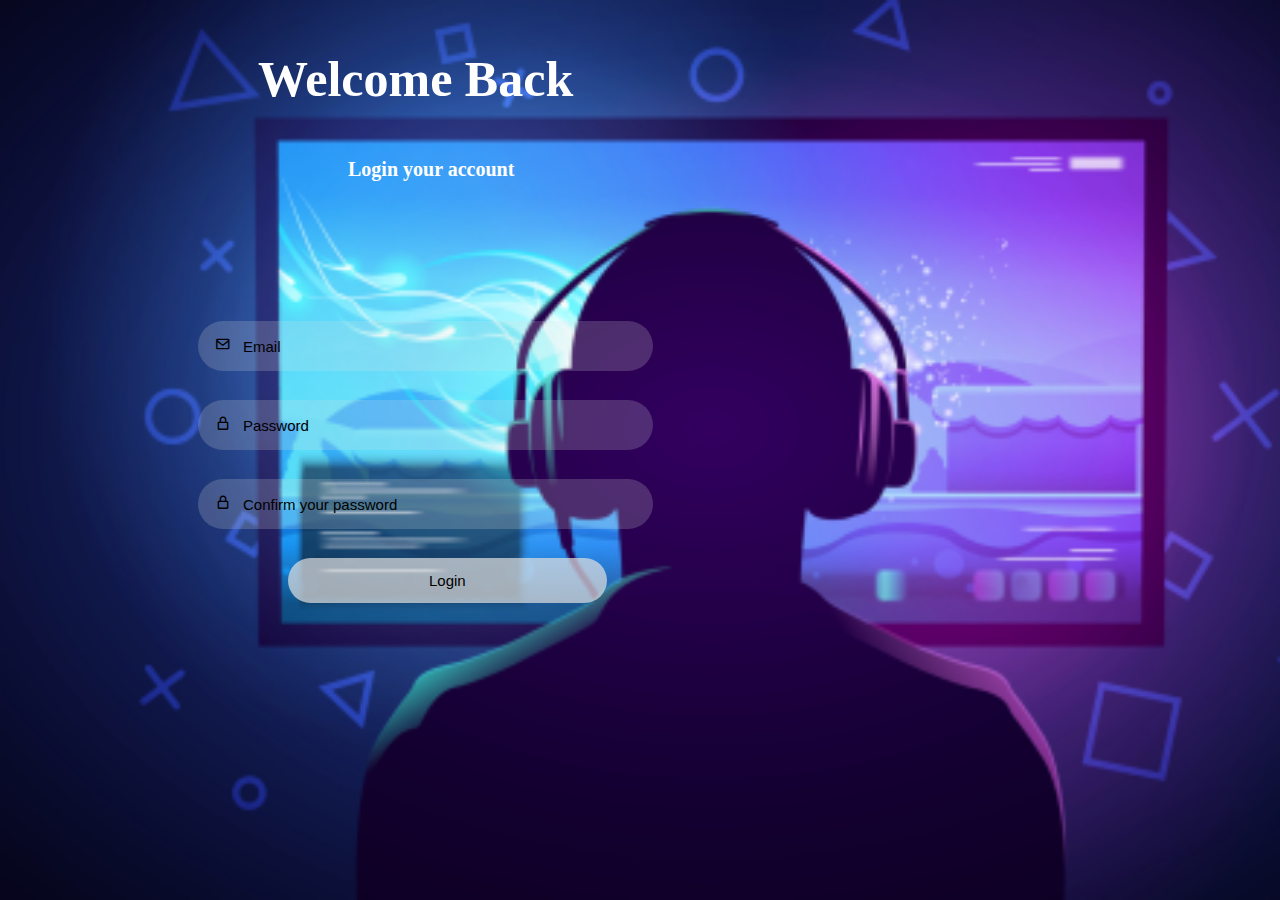
<file: login.html>
<!DOCTYPE html>
<html lang="en">
<head>
    <meta charset="UTF-8">
    <meta name="viewport" content="width=device-width, initial-scale=1.0">
    <link rel="stylesheet" href="login.css">
    <link href='https://unpkg.com/boxicons@2.1.4/css/boxicons.min.css' rel='stylesheet'>
    <title>Login</title>
</head>
<body >
 <div>
        <H2 class="main"> Welcome Back</H2>
        <h3>Login your account</h3>
    </div>

         <!-- form -->
          <div class="form-box"></div>


          <!-- registrationform -->
           <div class="register-container" id="register">
            <div class="top">
                 <div class="two-forms">
                    
                    <div class="input-box">
                        <input type="text" class="input-fields" placeholder="Email">
                        <i class="bx bx-envelope"></i>
                      </div>

                    <div class="input-box">
                        <input type="text" class="input-fields" placeholder="Password">
                        <i class="bx bx-lock-alt"></i>
                      </div>
                      

                      <div class="input-box">
                        <input type="password" class="input-fields" placeholder="Confirm your password">
                        <i class="bx bx-lock-alt"></i>
                      </div>
                      
                      <div class="input-box"></div>
                        
                        <a href="index.html"> <input type="submit" class="submit" value="Login"></a>
                      </div>

                     
                 </div>
            </div>
           </div>
</body>
</html>
</file>
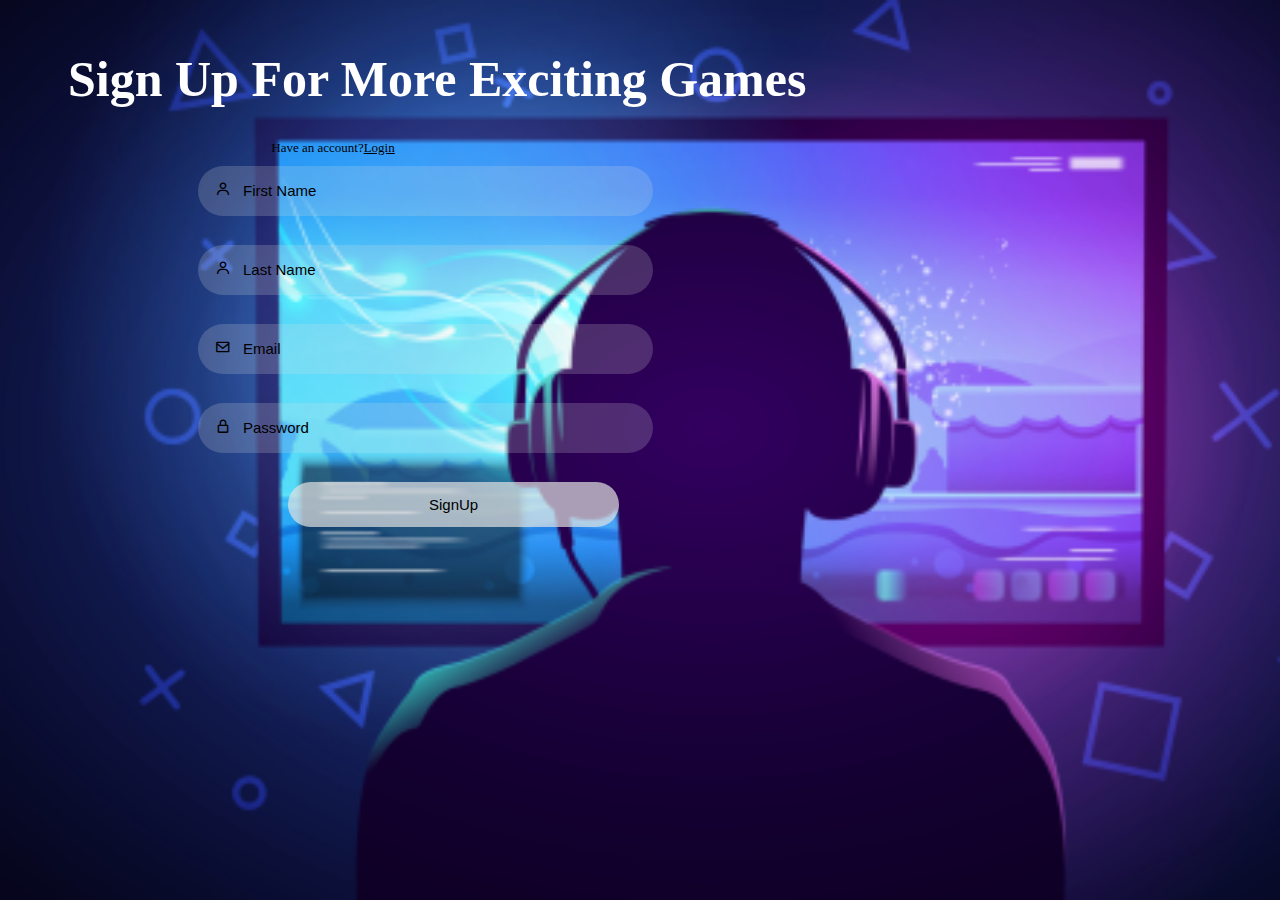
<file: sign.html>
<!DOCTYPE html>
<html lang="en">
<head>
    <meta charset="UTF-8">
    <meta name="viewport" content="width=device-width, initial-scale=1.0">
    <link rel="stylesheet" href="sign.css">
    <link href='https://unpkg.com/boxicons@2.1.4/css/boxicons.min.css' rel='stylesheet'>
    <title>signup</title>
</head>
<body >
    



 <div>
        <H2 class="main">Sign Up For More Exciting Games</H2>
    </div>

         <!-- form -->
          <div class="form-box"></div>


          <!-- registrationform -->
           <div class="register-container" id="register">
            <div class="top">
                 <span>Have an account?  <a href="login.html" onclick="login()"> Login</a> </span>
                 <div class="two-forms">
                    <div class="input-box">
                      <input type="text" class="input-fields" placeholder="First Name">
                      <i class="bx bx-user"></i>
                    </div>
                    <div class="input-box">
                        <input type="text" class="input-fields" placeholder="Last Name">
                        <i class="bx bx-user"></i>
                      </div>

                    <div class="input-box">
                        <input type="text" class="input-fields" placeholder="Email">
                        <i class="bx bx-envelope"></i>
                      </div>
                      

                      <div class="input-box">
                        <input type="password" class="input-fields" placeholder="Password">
                        <i class="bx bx-lock-alt"></i>
                      </div>
                      <div class="input-box"></div>
                        
                        <a href="index.html"> <input type="submit" class="submit" value="SignUp"></a>
                      </div>

                     
                 </div>
            </div>
           </div>
</body>
</html>
</file>
<file: login.css>
body{
    background:url(gaming-companies.png);
    background-size: cover;
    background-repeat: no-repeat;
    background-attachment: fixed;
    
}
.main{
    color: #fff;
    margin-top: 50px;
    font-size: 50px;
    align-items: center;
    margin-inline: 250px;
}
h3{
    color: #fff;
    margin-top: 50px;
    font-size: 20px;
    align-items: center;
    margin-inline: 340px;
}
.form-box{
    position: relative;
    justify-content: center;
    display: flex;
    align-items: center;
    width: 512px;
    height: 120px;
}
.register-container{
    width: 400px;
    
}

.top span a{
    font-weight: 500;
    color: black;
}
.two-forms{
    display: flex;
    flex-wrap: wrap;
    gap: 10px;
}
.input-fields{
    font-size: 15px;
    background: rgba(225, 225, 225, 0.2);
    color: #fff;
    height: 50px;
    width: 100%;
    margin-left: 190px;
 
    padding: 0 10px 0 45px;
    border: none;
    border-radius: 30px;
    outline: none;
}
.input-fields:hover, .input-fields:focus{
    background: rgba(225, 225, 225, 0.25);
}
::-webkit-input-placeholder{
    color:black;
}
.input-box i{
    position: relative;
    top: -35px;
    left: 17px;
    margin-left: 190px;
    color: black;
}
.submit{
    font-size: 15px;
    font-weight: 500;
    color: black;
    height: 45px;
    width: 100%;
    margin-left: 270px;
    border: none;
    border-radius: 30px;
    outline: none;
    background: rgba(225, 225, 225, 0.7);
    cursor: pointer;

}
.submit:hover{
    background: rgba(225, 225, 225, 0.5);
    box-shadow: 1px 5px 7px 1px rgba(0, 0, 0, 0.2);
}
@media (max-width: 500px){
    body{
        background-color: #050e2d;
        background-image: none;
    }
    .main{
        width: 300px;
        margin-left: 50px;
        font-size: 35px;
        color: #fff;
    }
    h3{
        width: 300px;
        margin-left: 80px;
        color: #fff;
    }
    .input-fields{
        margin-left: 20px;
        width: 300px;
        color: #fff;
    }
    .input-box i{
        margin-left: 20px;
        color: #fff;
    }
    .submit{
        margin-left: 130px;
        width: 100px;

    }
    .main{
        margin-top: 10px;
    }
    .top span{
    margin-left: 20px;
    margin-top: -140px;
    color: #fff;
    }
    .top span a{
        color: #fff;
    }
    ::-webkit-input-placeholder{
        color: #fff;
    }
}
</file>
<file: sign.css>
body{
    background:url(gaming-companies.png);
    background-size: cover;
    background-repeat: no-repeat;
    background-attachment: fixed;
    
}
.main{
    color: #fff;
    margin-top: 50px;
    font-size: 50px;
    align-items: center;
    margin-inline: 60px;
}
.form-box{
    position: relative;
    justify-content: center;
    display: flex;
    align-items: center;
    width: 512px;
    height: 120px;
}
.register-container{
    width: 400px;
    
}
.top span{
   
    font-size: 18px;
    color: black;
    margin-left: 250px;
    margin-top: -140px;
    font-size: small;
    padding: 10px 0;
    display: flex;
    justify-content: center;
}
.top span a{
    font-weight: 500;
    color: black;
}
.two-forms{
    display: flex;
    flex-wrap: wrap;
    gap: 10px;
}
.input-fields{
    font-size: 15px;
    background: rgba(225, 225, 225, 0.2);
    color: #fff;
    height: 50px;
    width: 100%;
    margin-left: 190px;
    padding: 0 10px 0 45px;
    border: none;
    border-radius: 30px;
    outline: none;
}
.input-fields:hover, .input-fields:focus{
    background: rgba(225, 225, 225, 0.25);
}
::-webkit-input-placeholder{
    color:black;
}
.input-box i{
    position: relative;
    top: -35px;
    left: 17px;
    margin-left: 190px;
    color: black;
}
.submit{
    font-size: 15px;
    font-weight: 500;
    color: black;
    height: 45px;
    width: 100%;
    margin-left: 270px;
    border: none;
    border-radius: 30px;
    outline: none;
    background: rgba(225, 225, 225, 0.7);
    cursor: pointer;

}
.submit:hover{
    background: rgba(225, 225, 225, 0.5);
    box-shadow: 1px 5px 7px 1px rgba(0, 0, 0, 0.2);
}
@media (max-width: 500px){
    body{
        background-color: #050e2d;
        background-image: none;
    }
    .main{
        width: 300px;
        font-size: 35px;
        color: #fff;
    }
    .input-fields{
        margin-left: 20px;
        width: 300px;
        color: #fff;
    }
    .input-box i{
        margin-left: 20px;
        color: #fff;
    }
    .submit{
        margin-left: 130px;
        width: 100px;

    }
    .main{
        margin-top: 10px;
    }
    .top span{
    margin-left: 20px;
    margin-top: -140px;
    color: #fff;
    }
    .top span a{
        color: #fff;
    }
    ::-webkit-input-placeholder{
        color: #fff;
    }
}
</file>
